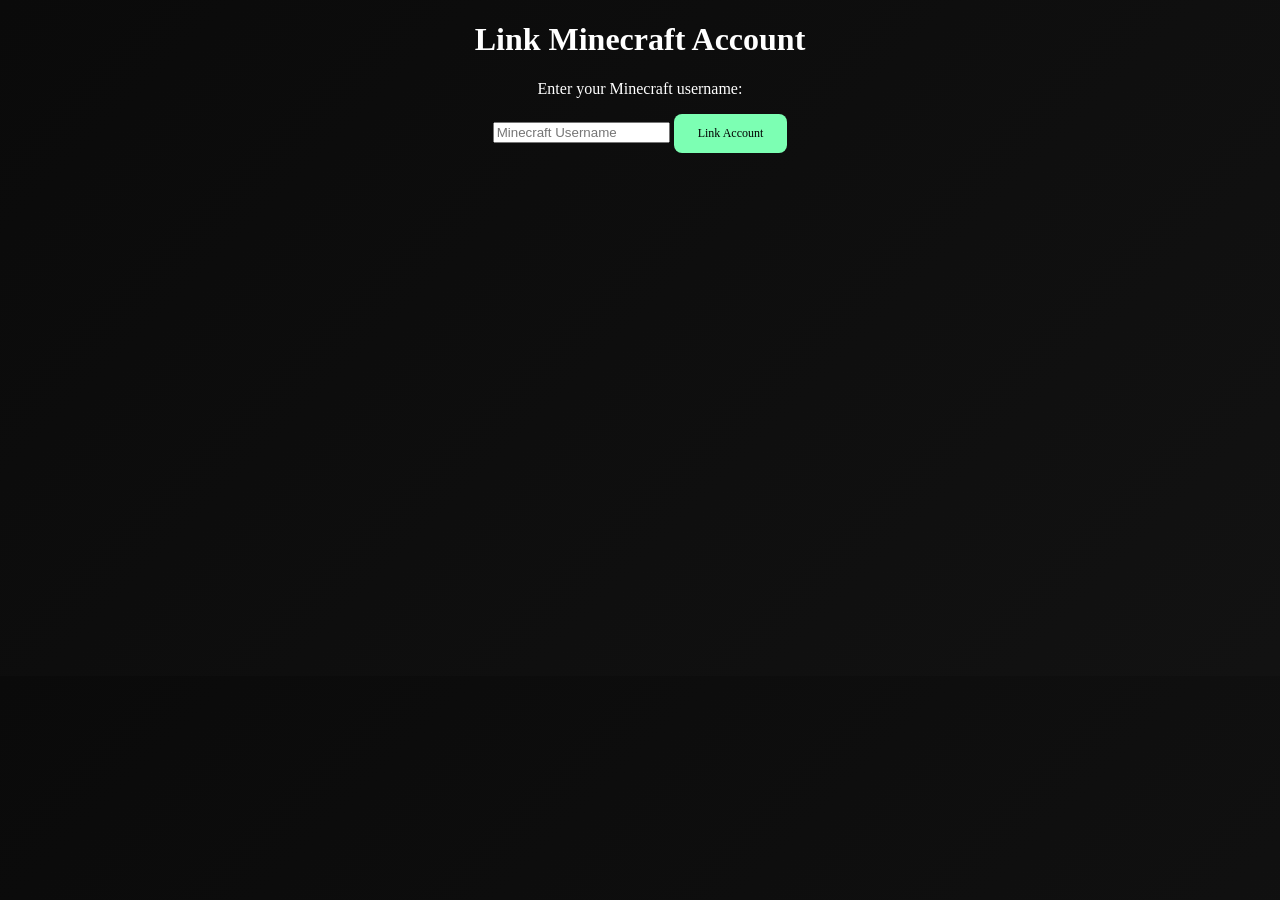
<file: link.html>
<!DOCTYPE html>
<html>

<head>

<title>Link Minecraft Account</title>
<link rel="icon" type="image/png" href="/favicon.png">
<link rel="stylesheet" href="style.css">

</head>

<body>

<h1>Link Minecraft Account</h1>

<p>Enter your Minecraft username:</p>

<input id="mcname" placeholder="Minecraft Username">

<button id="linkmc">
Link Account
</button>

<p id="result"></p>

<script type="module" src="link.js"></script>

</body>

</html>
</file>
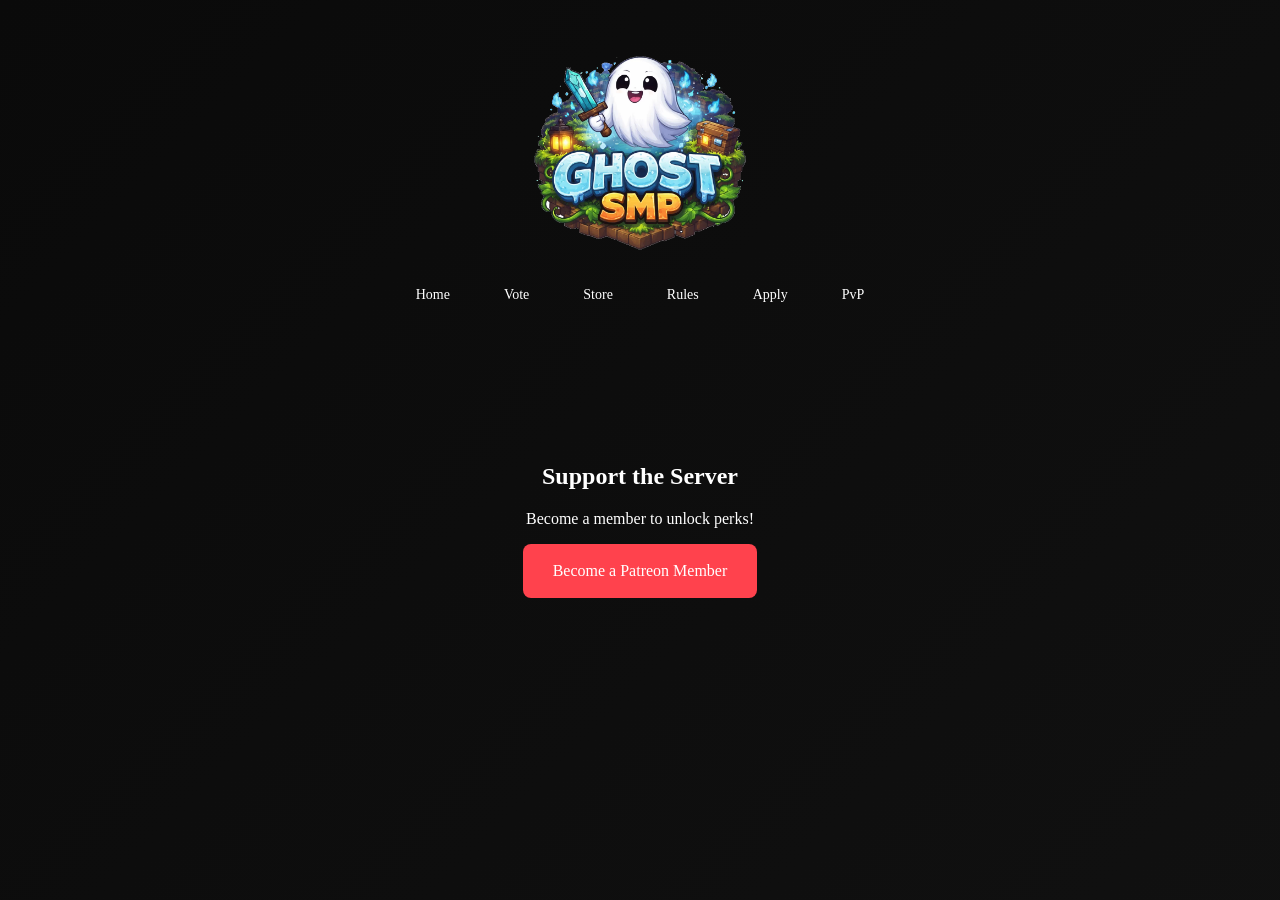
<file: membership.html>
<!DOCTYPE html>
<html>

<head>

<title>Store | GhostSMP</title>
<link rel="icon" type="image/png" href="/favicon.png">

<link rel="stylesheet" href="style.css">

</head>

<body>

<header>

<img src="logo.png" class="logo">

<nav>

<a href="index.html">Home</a>
<a href="vote.html">Vote</a>
<a href="membership.html">Store</a>
<a href="rules.html">Rules</a>
<a href="apply.html">Apply</a>
<a href="/pvp.html">PvP</a>

</nav>

</header>

<section class="page">

<h1>Support the Server</h1>

<p>Become a member to unlock perks!</p>

<a class="patreon-btn" href="https://patreon.com/GhostlyGem" target="_blank">
Become a Patreon Member
</a>

</section>

</body>
</html>
</file>
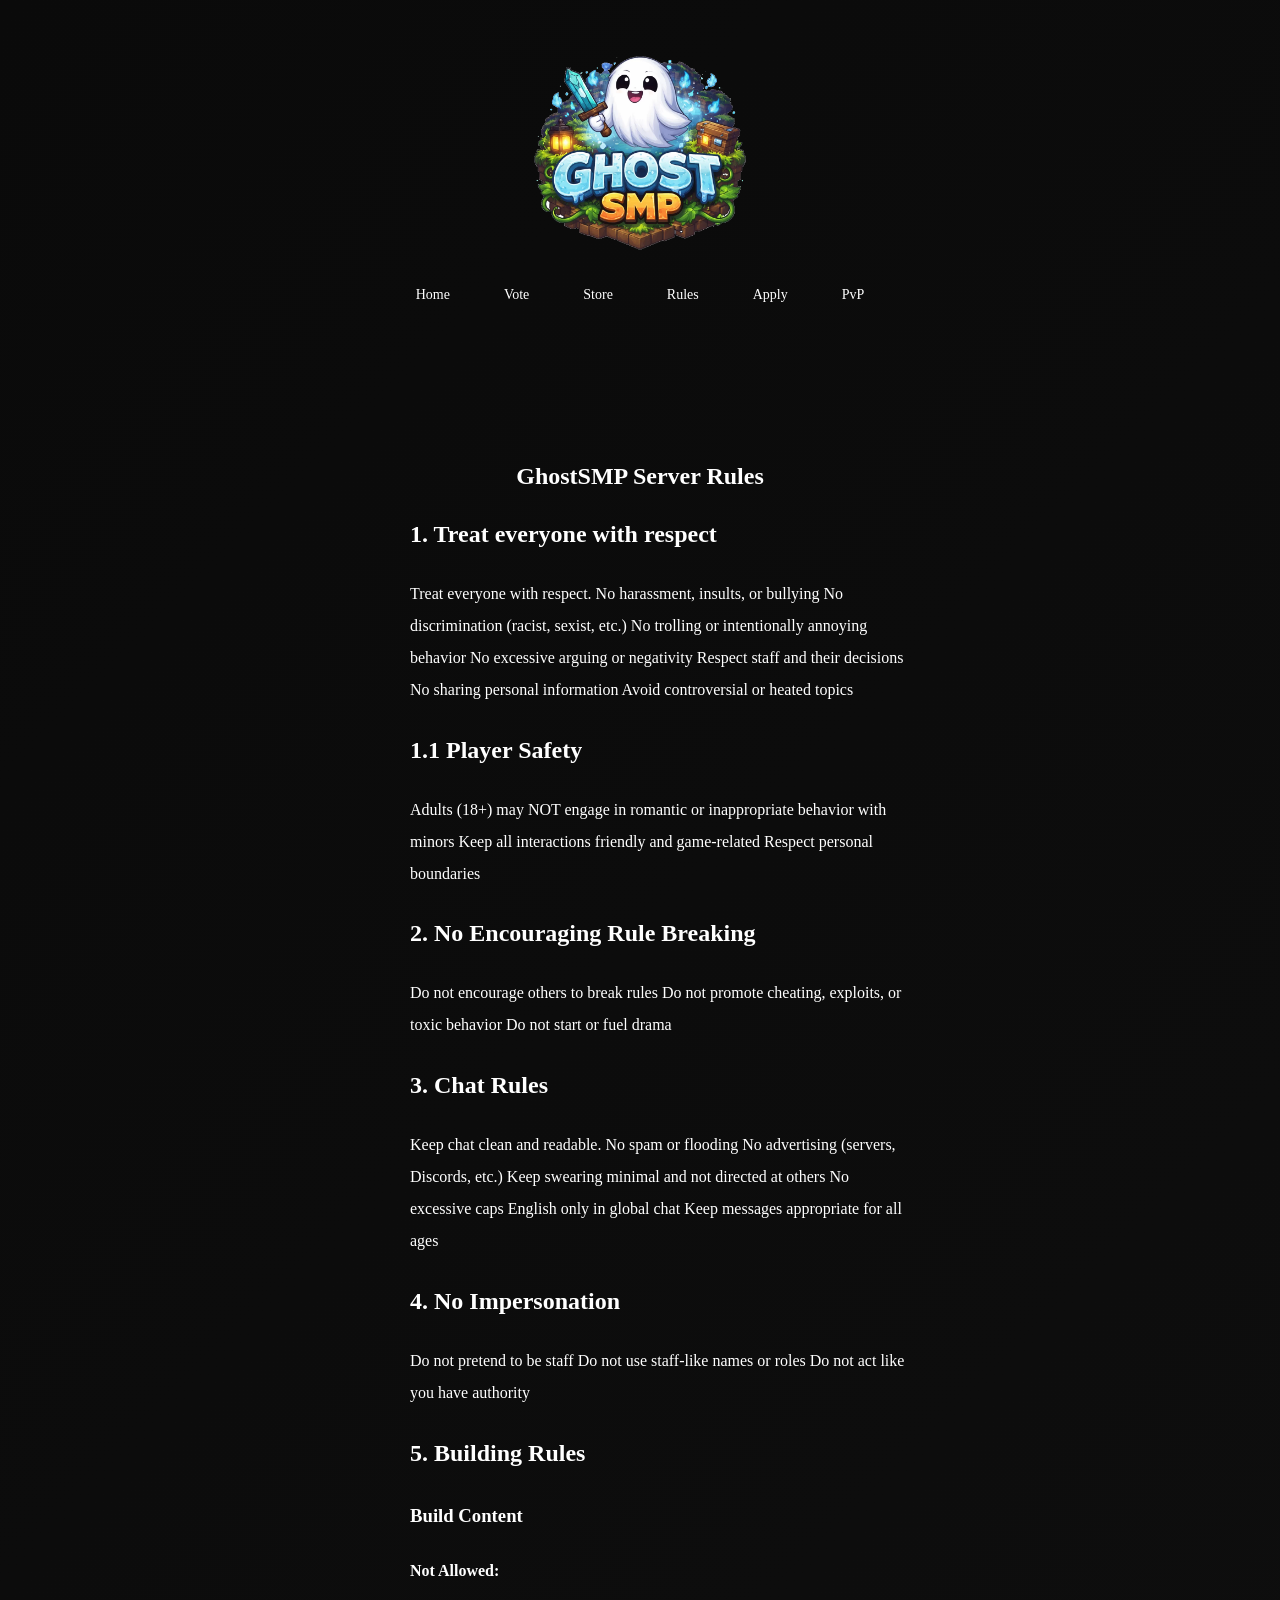
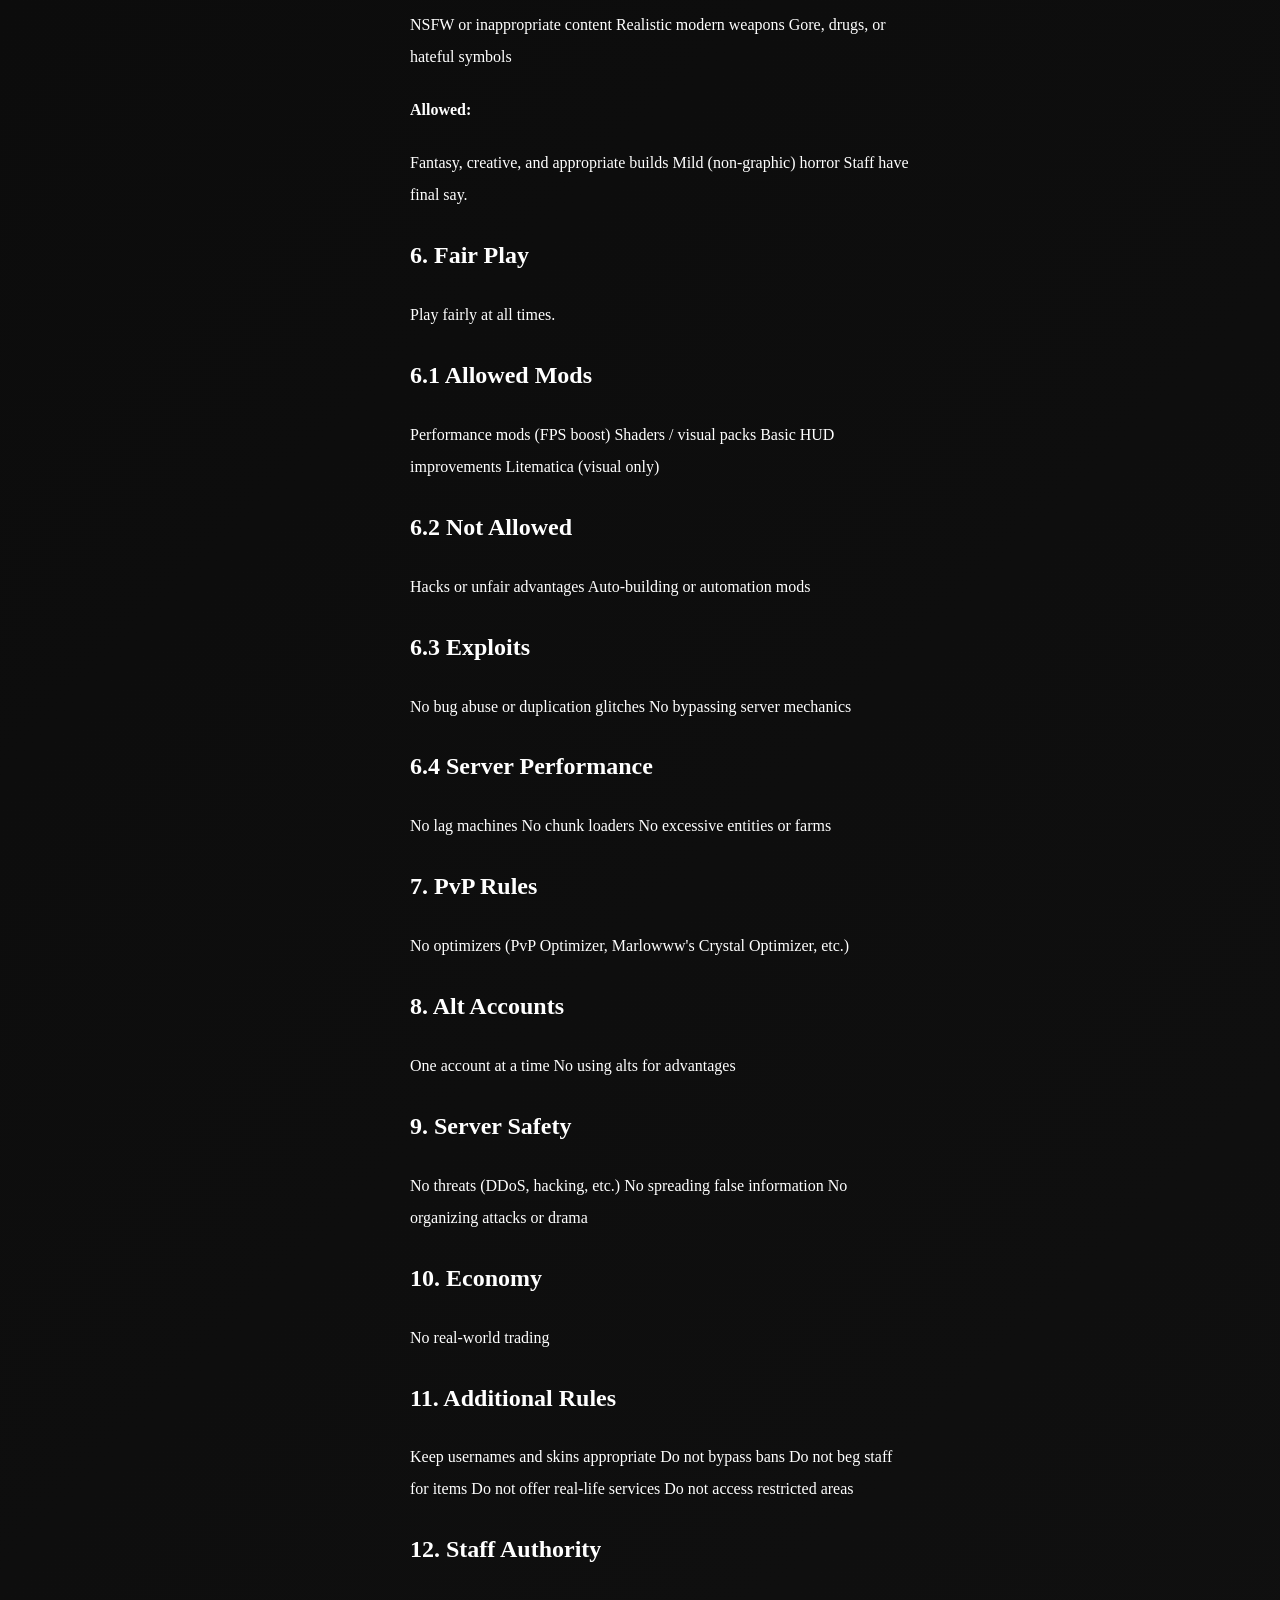
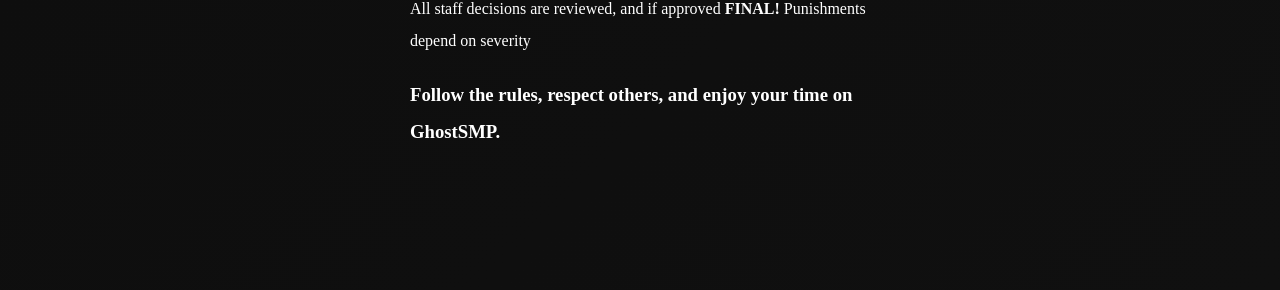
<file: rules.html>
<!DOCTYPE html>
<html>

<head>

<title>Rules | GhostSMP</title>
<link rel="icon" type="image/png" href="/favicon.png">

<link rel="stylesheet" href="style.css">

</head>

<body>

<header>

<img src="logo.png" class="logo">

<nav>

<a href="index.html">Home</a>
<a href="vote.html">Vote</a>
<a href="membership.html">Store</a>
<a href="rules.html">Rules</a>
<a href="apply.html">Apply</a>
<a href="/pvp.html">PvP</a>

</nav>

</header>

<section class="page">

<h1>GhostSMP Server Rules</h1>

<ul class="rules">

<h2>1. Treat everyone with respect</h2>
<p>
  
Treat everyone with respect. No harassment, insults,
or bullying No discrimination (racist, sexist, etc.)
No trolling or intentionally annoying behavior
No excessive arguing or negativity Respect staff and their decisions
No sharing personal information
Avoid controversial or heated topics

</p>
  
<h2>1.1 Player Safety</h2>
<p>Adults (18+) may NOT engage in romantic or inappropriate behavior with minors
Keep all interactions friendly and game-related
Respect personal boundaries</p>
<h2>2. No Encouraging Rule Breaking</h2>
<p>Do not encourage others to break rules
Do not promote cheating, exploits, or toxic behavior
Do not start or fuel drama</p>
<h2>3. Chat Rules</h2>

<p>Keep chat clean and readable.

No spam or flooding
No advertising (servers, Discords, etc.)
Keep swearing minimal and not directed at others
No excessive caps
English only in global chat
Keep messages appropriate for all ages</p>
<h2>4. No Impersonation</h2>
<p>Do not pretend to be staff
Do not use staff-like names or roles
Do not act like you have authority</p>
<h2>5. Building Rules</h2>
<h3>Build Content</h3>

<h4>Not Allowed:</h4>

<p>NSFW or inappropriate content
Realistic modern weapons
Gore, drugs, or hateful symbols</p>

<h4>Allowed:</h4>

<p>Fantasy, creative, and appropriate builds
Mild (non-graphic) horror

Staff have final say.</p>

<h2>6. Fair Play</h2>

<p>Play fairly at all times.</p>

<h2>6.1 Allowed Mods</h2>
<p>Performance mods (FPS boost)
Shaders / visual packs
Basic HUD improvements
Litematica (visual only)</p>
<h2>6.2 Not Allowed</h2>
<p>Hacks or unfair advantages
Auto-building or automation mods</p>
<h2>6.3 Exploits</h2>
<p>No bug abuse or duplication glitches
No bypassing server mechanics</p>
<h2>6.4 Server Performance</h2>
<p>No lag machines
No chunk loaders
No excessive entities or farms</p>
<h2>7. PvP Rules</h2>
<p>No optimizers (PvP Optimizer, Marlowww's Crystal Optimizer, etc.)</p>
<h2>8. Alt Accounts</h2>
<p>One account at a time
No using alts for advantages</p>

<h2>9. Server Safety</h2>
<p>No threats (DDoS, hacking, etc.)
No spreading false information
No organizing attacks or drama</p>
<h2>10. Economy</h2>
<p>No real-world trading</p>
<h2>11. Additional Rules</h2>
<p>Keep usernames and skins appropriate
Do not bypass bans
Do not beg staff for items
Do not offer real-life services
Do not access restricted areas</p>
<h2>12. Staff Authority</h2>
<p>All staff decisions are reviewed, and if approved <b>FINAL!</b> Punishments depend on severity
</p>

<h3>Follow the rules, respect others, and enjoy your time on GhostSMP.</h3>
  
</ul>

</section>

</body>
</html>
</file>
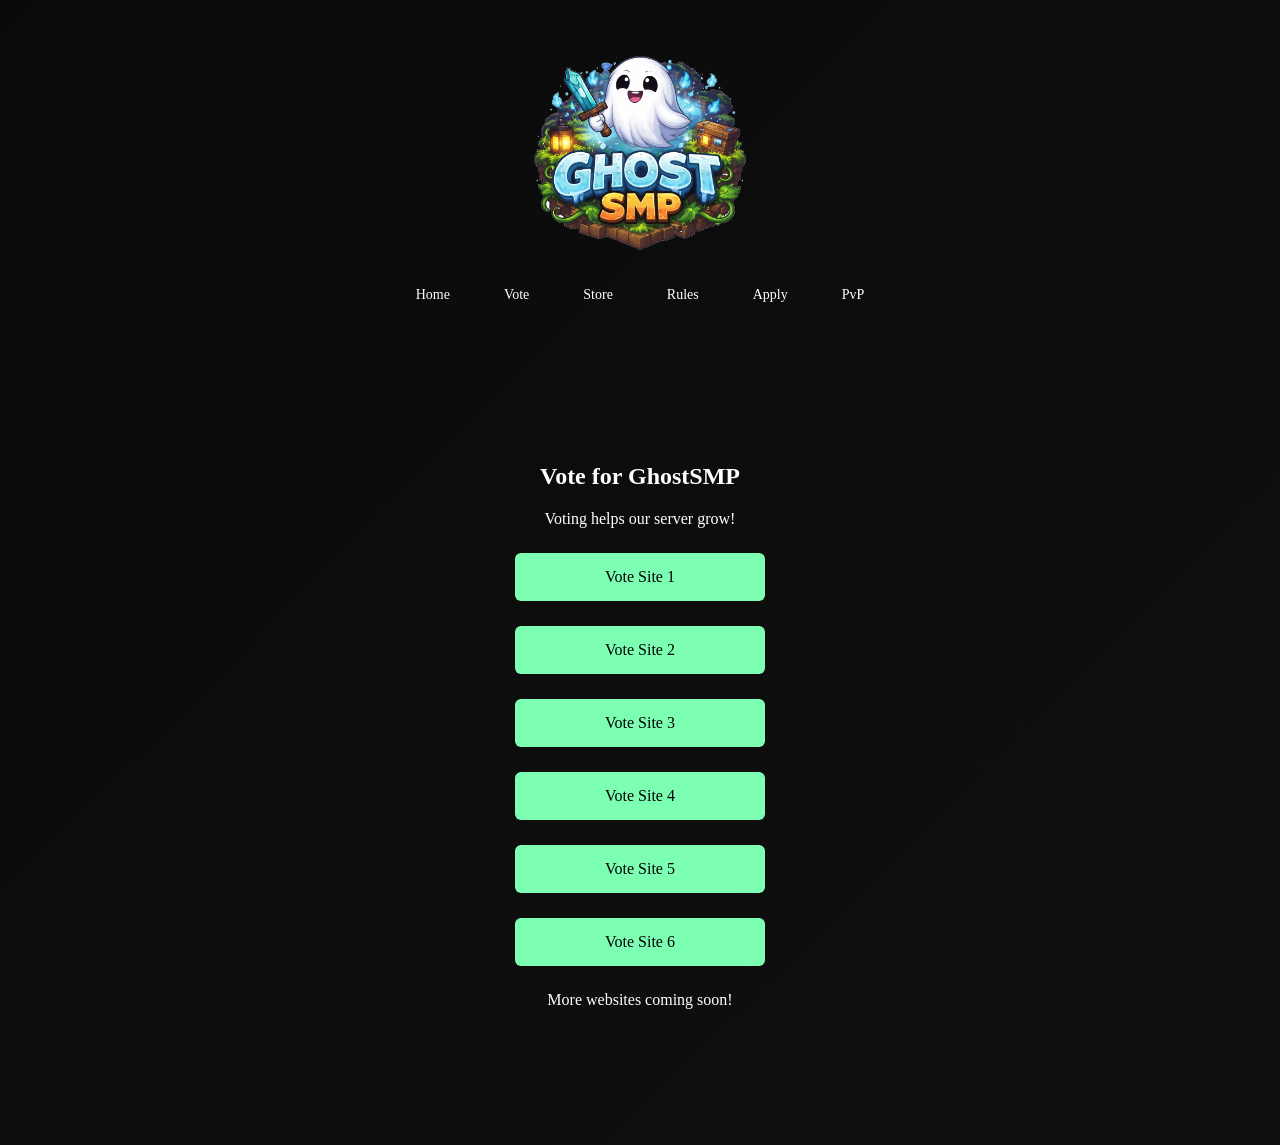
<file: vote.html>
<!DOCTYPE html>
<html>

<head>

<title>Vote | GhostSMP</title>
<link rel="icon" type="image/png" href="/favicon.png">

<link rel="stylesheet" href="style.css">

</head>

<body>

<header>

<img src="logo.png" class="logo">

<nav>

<a href="index.html">Home</a>
<a href="vote.html">Vote</a>
<a href="membership.html">Store</a>
<a href="rules.html">Rules</a>
<a href="apply.html">Apply</a>
<a href="/pvp.html">PvP</a>

</nav>

</header>

<section class="page">

<h1>Vote for GhostSMP</h1>

<p>Voting helps our server grow!</p>

<a class="vote-btn" href="https://www.planetminecraft.com/server/ghostsmp-6870962/" target="_blank">Vote Site 1</a>
<a class="vote-btn" href="https://minecraft-server-list.com/server/518574/" target="_blank">Vote Site 2</a>
<a class="vote-btn" href="https://minecraft-mp.com/server-s355568" target="_blank">Vote Site 3</a>
<a class="vote-btn" href="https://minecraftservers.org/server/685086" target="_blank">Vote Site 4</a>
<a class="vote-btn" href="https://topg.org/minecraft-servers/server-680523" target="_blank">Vote Site 5</a>
<a class="vote-btn" href="https://www.minecraftiplist.com/server/GhostSMP-39330" target="_blank">Vote Site 6</a>
<p>More websites coming soon!</p>

</section>

</body>
</html>
</file>
<file: style.css>
body{
  margin:0;
  font-family:'Press Start 2P', cursive;
  color:white;
  text-align:center;
  background:linear-gradient(-45deg,#0f0f0f,#1a1a1a,#121212,#0a0a0a);
  background-size:400% 400%;
  animation:bg 16s ease infinite;
}

@keyframes bg{
  0%{background-position:0% 50%;}
  50%{background-position:100% 50%;}
  100%{background-position:0% 50%;}
}

header{
  text-align:center;
  padding:40px 0 20px;
}

.logo{
  width:220px;
  display:block;
  margin:0 auto 15px;
}

nav{
  margin-top:25px;
}

nav a{
  margin:0 25px;
  text-decoration:none;
  color:white;
  font-size:14px;
}

nav a:hover{
  color:#7cffb3;
}

.home{
  display:flex;
  justify-content:space-between;
  align-items:center;
  max-width:1100px;
  margin:auto;
  padding:120px 40px;
  gap:40px;
}

.server-info{
  text-align:left;
}

.ip{
  font-size:20px;
  color:#7cffb3;
  cursor:pointer;
}

.copy{
  font-size:10px;
  color:#aaa;
}

.discord{
  text-align:right;
}

.discord-btn{
  background:#5865F2;
  padding:18px 30px;
  border-radius:8px;
  color:white;
  text-decoration:none;
  display:inline-block;
}

.discord-btn:hover{
  background:#4752c4;
}

.page{
  max-width:1100px;
  margin:auto;
  text-align:center;
  padding:120px 40px;
}

.vote-btn{
  display:block;
  margin:25px auto;
  background:#7cffb3;
  color:black;
  padding:15px;
  width:220px;
  text-decoration:none;
  border-radius:6px;
}

.patreon-btn{
  background:#ff424d;
  padding:18px 30px;
  border-radius:8px;
  color:white;
  text-decoration:none;
  display:inline-block;
}

.rules{
  text-align:left;
  max-width:500px;
  margin:auto;
  line-height:2;
}

.navbar{
  display:flex;
  justify-content:space-between;
  align-items:center;
  padding:15px 40px;
  background:rgba(20,20,20,0.75);
  backdrop-filter:blur(10px);
  border-radius:12px;
  margin:30px auto;
  max-width:1100px;
  box-shadow:0 0 20px rgba(0,0,0,0.6);
}

.nav-left a{
  color:white;
  text-decoration:none;
  margin-right:25px;
  font-size:18px;
  position:relative;
}

.nav-left a:hover{
  color:#00ff9d;
}

.nav-left a::after{
  content:"";
  position:absolute;
  width:0%;
  height:2px;
  background:#7cffb3;
  bottom:-6px;
  left:0;
  transition:0.3s;
}

.nav-left a:hover::after{
  width:100%;
}

.nav-right button{
  margin-left:10px;
  padding:8px 18px;
  border-radius:6px;
  border:none;
  font-weight:bold;
  cursor:pointer;
}

.nav-right span{
  margin-right:15px;
  font-size:14px;
  color:#7cffb3;
}

.login-btn{
  background:transparent;
  color:white;
  border:2px solid white;
}

.signup-btn{
  background:#00ff9d;
  color:black;
}

.signup-btn:hover{
  background:#00cc7a;
}

.sidebar{
  position:fixed;
  right:20px;
  top:200px;
  width:220px;
  background:rgba(20,20,20,0.8);
  padding:20px;
  border-radius:10px;
}

.sidebar h3{
  font-size:12px;
  margin-bottom:15px;
}

.meet-staff-btn{
  display:block;
  margin-top:18px;
  padding:10px 12px;
  background:#7cffb3;
  color:black;
  border-radius:6px;
  text-decoration:none;
  font-size:10px;
}

.meet-staff-btn:hover{
  background:#5fe89c;
}

.player{
  display:flex;
  align-items:center;
  margin-bottom:10px;
}

.player img{
  width:28px;
  height:28px;
  margin-right:10px;
}

.user-avatar{
  width:28px;
  height:28px;
  border-radius:4px;
  margin-right:8px;
  vertical-align:middle;
}

.user-name{
  margin-right:10px;
}

#staff-list{
  display:flex;
  flex-wrap:wrap;
  gap:6px;
}

#staff-list img{
  width:32px !important;
  height:32px !important;
}

#staff-container{
  display:grid;
  grid-template-columns:repeat(auto-fit,minmax(140px,1fr));
  gap:24px;
  justify-items:center;
  max-width:900px;
  margin:40px auto 0;
}

.staff-card{
  background:transparent;
  padding:0;
  width:auto;
}

.staff-card img{
  width:32px !important;
  height:32px !important;
  border-radius:4px;
}

.meet-staff-grid{
  display:flex;
  flex-direction:column;
  gap:28px;
  max-width:1050px;
  margin:40px auto 0;
}

.meet-staff-role-box{
  border:3px solid rgba(255,255,255,0.25);
  border-radius:8px;
  background:rgba(255,255,255,0.04);
  padding:24px;
}

.meet-staff-role-box h2{
  margin:0 0 22px;
  text-align:center;
  font-size:16px;
}

.meet-staff-role-members{
  display:flex;
  flex-wrap:wrap;
  justify-content:center;
  align-items:flex-start;
  gap:22px;
}

.meet-staff-role-box.owner{
  border-color:#66FFFF;
}

.meet-staff-role-box.head-admin{
  border-color:#800020;
}

.meet-staff-role-box.admin{
  border-color:#ff3333;
}

.meet-staff-role-box.manager{
  border-color:#FFEA00;
}

.meet-staff-role-box.mod{
  border-color:#9DFF00;
}

.meet-staff-role-box.jrmod{
  border-color:#9DFF00;
  box-shadow:0 0 0 3px #66FFFF inset;
}

.meet-staff-role-box.event-manager{
  border-color:#9f7cff;
}

.meet-staff-card{
  display:flex;
  flex-direction:column;
  align-items:center;
  gap:12px;
  width:120px;
}

.meet-staff-card img{
  width:96px;
  height:96px;
  border-radius:8px;
  image-rendering:pixelated;
}

.meet-staff-name{
  font-size:12px;
  color:#7cffb3;
  overflow-wrap:anywhere;
  line-height:1.5;
}

.meet-staff-empty{
  color:#aaa;
  font-size:11px;
  line-height:1.8;
}

/* Tools page styles */

.tools-container{
  max-width:900px;
  margin:60px auto;
  padding:40px 20px;
}

.tools-title{
  font-size:28px;
  margin-bottom:20px;
}

.tools-subtitle{
  font-size:12px;
  color:#aaa;
  max-width:700px;
  margin:0 auto 30px;
  line-height:1.8;
}

textarea{
  width:80%;
  max-width:700px;
  height:140px;
  margin:20px auto;
  display:block;
  padding:15px;
  border:none;
  border-radius:10px;
  background:rgba(255,255,255,0.08);
  color:white;
  font-family:inherit;
  font-size:12px;
  line-height:1.6;
  resize:vertical;
  box-sizing:border-box;
}

textarea::placeholder{
  color:#bbb;
}

button{
  padding:12px 24px;
  background:#7cffb3;
  border:none;
  border-radius:8px;
  cursor:pointer;
  font-family:inherit;
  font-size:12px;
  color:black;
  transition:0.2s ease;
}

button:hover{
  background:#5fe89c;
  transform:translateY(-1px);
}

#output{
  width:80%;
  max-width:700px;
  margin:25px auto;
  padding:20px;
  background:rgba(255,255,255,0.06);
  border-radius:10px;
  text-align:left;
  white-space:pre-wrap;
  line-height:1.8;
  font-size:12px;
  box-sizing:border-box;
  min-height:120px;
}

.tool-card{
  background:rgba(255,255,255,0.05);
  border:1px solid rgba(255,255,255,0.08);
  border-radius:16px;
  padding:30px 20px;
  box-shadow:0 0 20px rgba(0,0,0,0.35);
}

/* Mobile */

@media (max-width: 900px){
  .home{
    flex-direction:column;
    text-align:center;
    padding:80px 20px;
  }

  .server-info,
  .discord{
    text-align:center;
  }

  .navbar{
    flex-direction:column;
    gap:20px;
    padding:20px;
  }

  .nav-left a{
    display:inline-block;
    margin:10px 12px;
    font-size:14px;
  }

  .sidebar{
    position:static;
    width:auto;
    max-width:300px;
    margin:30px auto 0;
  }

  textarea,
  #output{
    width:95%;
  }

  .tools-title{
    font-size:20px;
  }

  .page{
    padding:80px 20px;
  }
}
</file>
